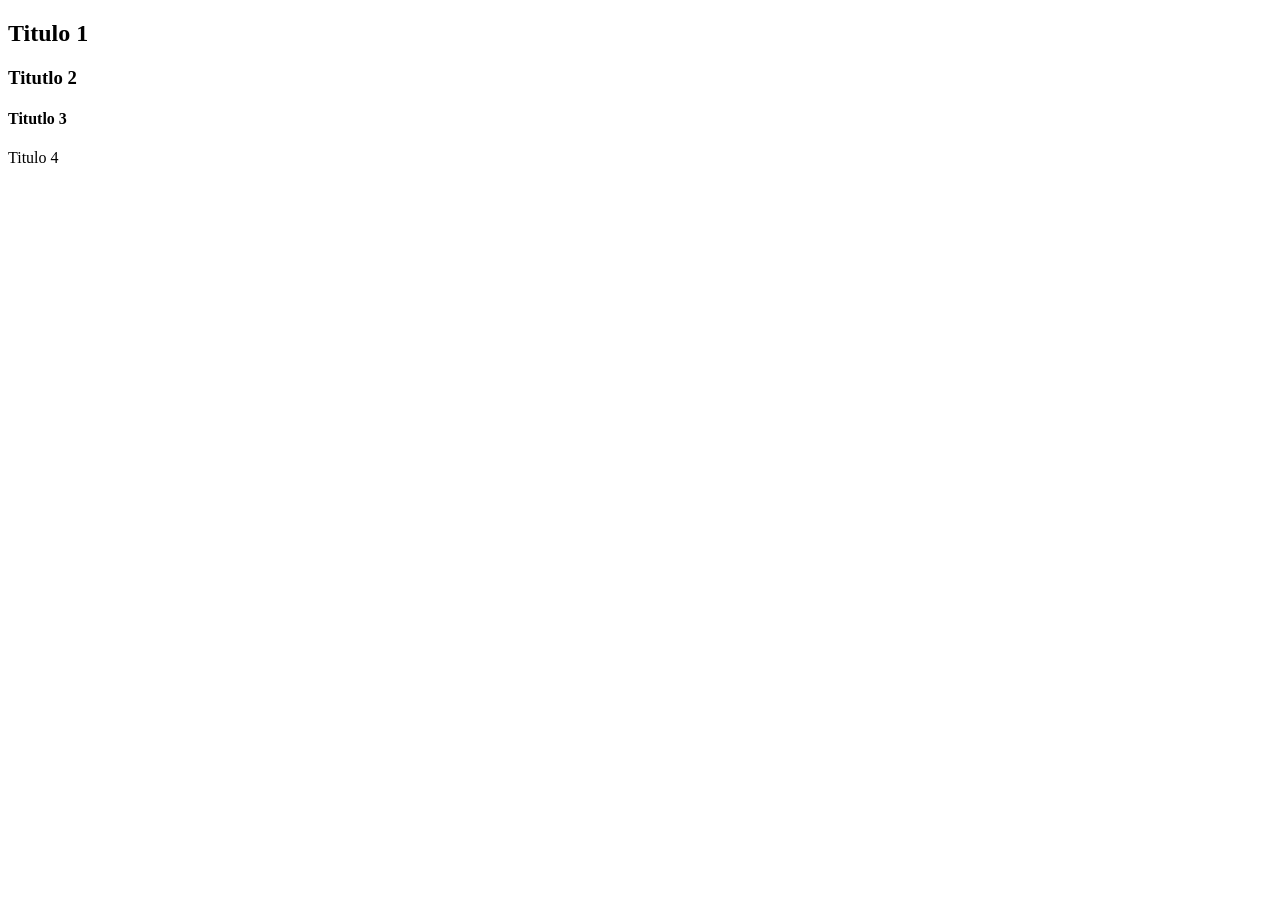
<file: index.html>
<!DOCTYPE html>
<html lang="es">
<head>
    <meta charset="UTF-8">
    <meta name="viewport" content="width=device-width, initial-scale=1.0">
    <title>Pratica repositorio 2</title>
</head>
<body>
        <h2>Titulo 1</h2>
        <h3>Titutlo 2</h3>
        <h4>Titutlo 3</h4>
        <h>Titulo 4</h>


</body>
</html>
</file>
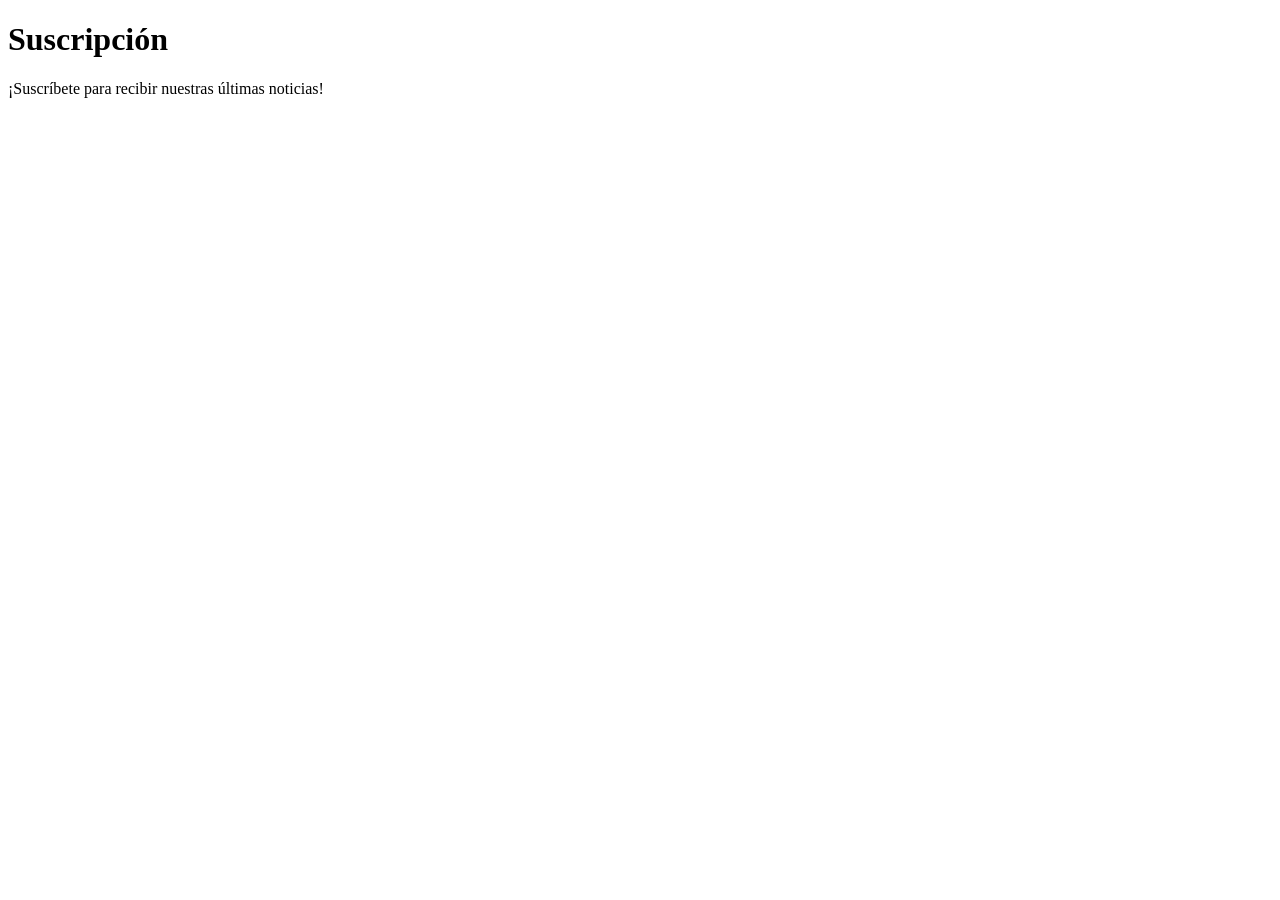
<file: suscripcion.html>
<!DOCTYPE html>
<html lang="en">
<head>
    <meta charset="UTF-8">
    <meta name="viewport" content="width=device-width, initial-scale=1.0">
    <title>Document</title>
</head>
<body>
    <h1>Suscripción</h1>
    <p>¡Suscríbete para recibir nuestras últimas noticias!</p>
</body>
</html>
</file>
